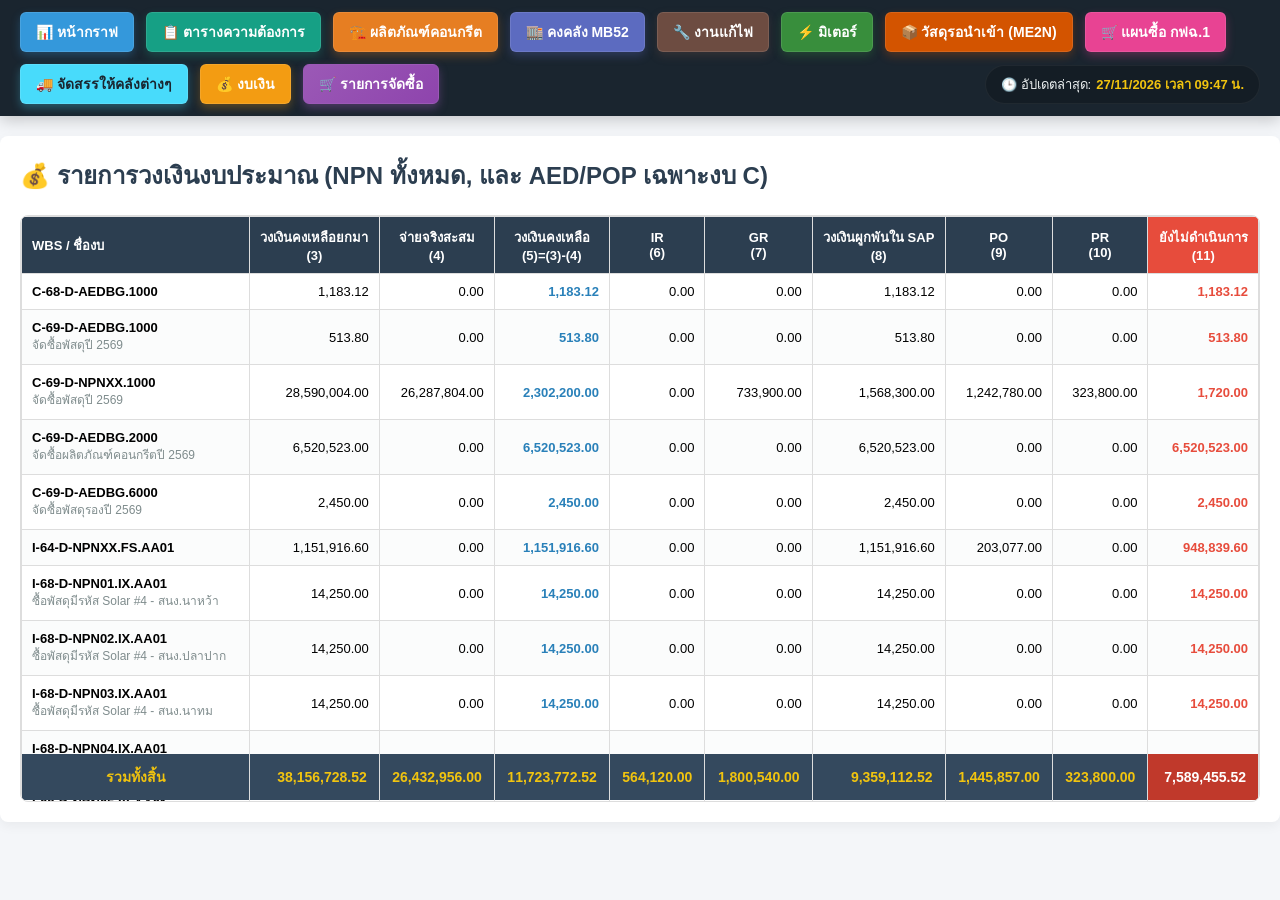
<file: budget.html>
<!DOCTYPE html>
<html lang="th">
<head>
    <meta charset="UTF-8">
    <title>งบเงิน</title>
    <link rel="stylesheet" href="style.css">
    <script src="data.js"></script>
</head>
<body>
    <div class="navbar">
        <a href="index.html" class="nav-btn btn-graph">📊 หน้ากราฟ</a>
        <a href="demand.html" class="nav-btn btn-demand">📋 ตารางความต้องการ</a>
        <a href="concrete.html" class="nav-btn btn-concrete">🏗️ ผลิตภัณฑ์คอนกรีต</a>
        <a href="mb52.html" class="nav-btn btn-mb52">🏬 คงคลัง MB52</a>
        <a href="repair.html" class="nav-btn btn-repair">🔧 งานแก้ไฟ</a>
        <a href="meter.html" class="nav-btn btn-meter">⚡ มิเตอร์</a>
        <a href="me2n.html" class="nav-btn btn-me2n">📦 วัสดุรอนำเข้า (ME2N)</a>
        <a href="plan1.html" class="nav-btn btn-plan">🛒 แผนซื้อ กฟฉ.1</a>
        <a href="allocate.html" class="nav-btn btn-alloc">🚚 จัดสรรให้คลังต่างๆ</a>
        <a href="budget.html" class="nav-btn btn-budget">💰 งบเงิน</a>
        <a href="purchase.html" class="nav-btn btn-purchase">🛒 รายการจัดซื้อ</a>
        <div class="update-box">
            🕒 อัปเดตล่าสุด: <span id="lastUpdatedText">กำลังอัปเดต...</span>
        </div>
    </div>

    <div class="container">
        <h2 style="margin-top: 0; margin-bottom: 20px; color: #2c3e50;">
            💰 รายการวงเงินงบประมาณ (NPN ทั้งหมด, และ AED/POP เฉพาะงบ C)
        </h2>

        <div class="table-wrapper">
            <table>
                <thead>
                    <tr>
                        <th style="text-align: left;">WBS / ชื่องบ</th>
                        <th>วงเงินคงเหลือยกมา<br>(3)</th>
                        <th>จ่ายจริงสะสม<br>(4)</th>
                        <th>วงเงินคงเหลือ<br>(5)=(3)-(4)</th>
                        <th>IR<br>(6)</th>
                        <th>GR<br>(7)</th>
                        <th>วงเงินผูกพันใน SAP<br>(8)</th>
                        <th>PO<br>(9)</th>
                        <th>PR<br>(10)</th>
                        <th style="background-color: #e74c3c;">ยังไม่ดำเนินการ<br>(11)</th>
                    </tr>
                </thead>
                <tbody id="budgetBody"></tbody>
                <tfoot>
                    <tr>
                        <th style="text-align: center;">รวมทั้งสิ้น</th>
                        <th id="sum3">0.00</th>
                        <th id="sum4">0.00</th>
                        <th id="sum5">0.00</th>
                        <th id="sum6">0.00</th>
                        <th id="sum7">0.00</th>
                        <th id="sum8">0.00</th>
                        <th id="sum9">0.00</th>
                        <th id="sum10">0.00</th>
                        <th id="sum11" style="color: #ffffff; background-color:#c0392b;">0.00</th>
                    </tr>
                </tfoot>
            </table>
        </div>
    </div>

<script>
    function init() {
        if (typeof lastUpdated !== 'undefined') document.getElementById('lastUpdatedText').innerText = lastUpdated;
        
        if (typeof budgetData === 'undefined' || budgetData.length === 0) {
            document.getElementById('budgetBody').innerHTML = '<tr><td colspan="10" style="text-align:center; color:red; padding: 20px;">ไม่พบข้อมูล หรือกำลังรอ GitHub ประมวลผล...</td></tr>';
            return;
        }

        let h = '';
        let sums = { 3:0, 4:0, 5:0, 6:0, 7:0, 8:0, 9:0, 10:0, 11:0 };

        budgetData.forEach(r => {
            sums[3] += r.Col3; sums[4] += r.Col4; sums[5] += r.Col5;
            sums[6] += r.Col6; sums[7] += r.Col7; sums[8] += r.Col8;
            sums[9] += r.Col9; sums[10] += r.Col10; sums[11] += r.Col11;

            let projNameHtml = r.Project_Name !== '-' ? `<br><span style="font-size: 12px; color: #7f8c8d; font-weight: normal;">${r.Project_Name}</span>` : '';

            h += `<tr>
                <td><b>${r.WBS}</b>${projNameHtml}</td>
                <td class="num-col">${r.Col3.toLocaleString(undefined, {minimumFractionDigits: 2, maximumFractionDigits: 2})}</td>
                <td class="num-col">${r.Col4.toLocaleString(undefined, {minimumFractionDigits: 2, maximumFractionDigits: 2})}</td>
                <td class="num-col" style="color:#2980b9; font-weight:bold;">${r.Col5.toLocaleString(undefined, {minimumFractionDigits: 2, maximumFractionDigits: 2})}</td>
                <td class="num-col">${r.Col6.toLocaleString(undefined, {minimumFractionDigits: 2, maximumFractionDigits: 2})}</td>
                <td class="num-col">${r.Col7.toLocaleString(undefined, {minimumFractionDigits: 2, maximumFractionDigits: 2})}</td>
                <td class="num-col">${r.Col8.toLocaleString(undefined, {minimumFractionDigits: 2, maximumFractionDigits: 2})}</td>
                <td class="num-col">${r.Col9.toLocaleString(undefined, {minimumFractionDigits: 2, maximumFractionDigits: 2})}</td>
                <td class="num-col">${r.Col10.toLocaleString(undefined, {minimumFractionDigits: 2, maximumFractionDigits: 2})}</td>
                <td class="num-col" style="color:#e74c3c; font-weight:bold;">${r.Col11.toLocaleString(undefined, {minimumFractionDigits: 2, maximumFractionDigits: 2})}</td>
            </tr>`;
        });

        document.getElementById('budgetBody').innerHTML = h;

        for(let i=3; i<=11; i++) {
            document.getElementById(`sum${i}`).innerText = sums[i].toLocaleString(undefined, {minimumFractionDigits: 2, maximumFractionDigits: 2});
        }
    }

    window.onload = init;
</script>
</body>
</html>
</file>
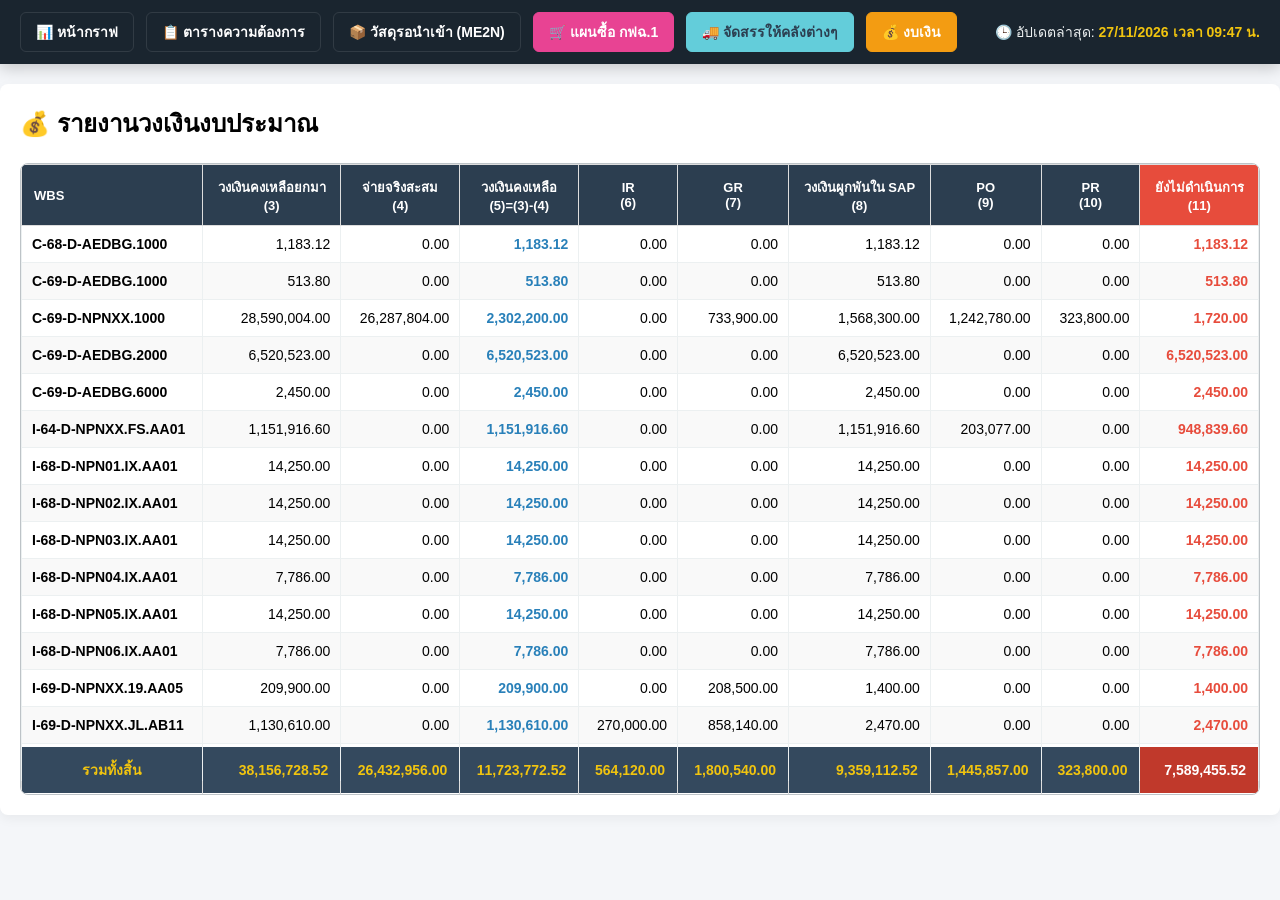
<file: budget.html.html>
<!DOCTYPE html>
<html lang="th">
<head>
    <meta charset="UTF-8">
    <title>งบเงิน</title>
    <link rel="stylesheet" href="style.css">
    <script src="data.js"></script>
    <style>
        .table-wrapper { max-height: 70vh; overflow-y: auto; overflow-x: auto; border: 1px solid #bdc3c7; border-radius: 8px; }
        table { width: 100%; border-collapse: collapse; min-width: 1200px; }
        th { background-color: #2c3e50; color: white; padding: 12px; text-align: center; position: sticky; top: 0; z-index: 2; font-size: 13px;}
        td { border: 1px solid #ecf0f1; padding: 10px; font-size: 14px;}
        tbody tr:nth-child(even) { background-color: #f9f9f9; }
        tbody tr:hover { background-color: #e8f4f8; }
        .num-col { text-align: right; }
        
        /* สรุปยอดรวมด้านล่าง */
        tfoot th { background-color: #34495e; color: #f1c40f; text-align: right; font-size: 14px; position: sticky; bottom: 0; padding: 12px;}
    </style>
</head>
<body>
    <div class="navbar">
        <a href="index.html" class="nav-btn">📊 หน้ากราฟ</a>
        <a href="demand.html" class="nav-btn">📋 ตารางความต้องการ</a>
        <a href="me2n.html" class="nav-btn">📦 วัสดุรอนำเข้า (ME2N)</a>
        <a href="plan1.html" class="nav-btn" style="background-color: #e84393; border-color: #e84393; font-weight:bold;">🛒 แผนซื้อ กฟฉ.1</a>
        <a href="allocate.html" class="nav-btn" style="background-color: #63cdda; border-color: #63cdda; color:#2c3e50; font-weight:bold;">🚚 จัดสรรให้คลังต่างๆ</a>
        <a href="budget.html" class="nav-btn active-btn" style="background-color: #f39c12; border-color: #f39c12; color:white; font-weight:bold;">💰 งบเงิน</a>
        <div style="margin-left: auto; align-self: center; font-size: 14px; color: #ecf0f1;">
            🕒 อัปเดตล่าสุด: <span id="lastUpdatedText" style="color: #f1c40f; font-weight: bold;"></span>
        </div>
    </div>

    <div class="container">
        <div style="display: flex; justify-content: space-between; align-items: center; margin-bottom: 20px;">
            <h2 style="margin: 0;">💰 รายงานวงเงินงบประมาณ</h2>
        </div>

        <div class="table-wrapper">
            <table>
                <thead>
                    <tr>
                        <th style="text-align: left;">WBS</th>
                        <th>วงเงินคงเหลือยกมา<br>(3)</th>
                        <th>จ่ายจริงสะสม<br>(4)</th>
                        <th>วงเงินคงเหลือ<br>(5)=(3)-(4)</th>
                        <th>IR<br>(6)</th>
                        <th>GR<br>(7)</th>
                        <th>วงเงินผูกพันใน SAP<br>(8)</th>
                        <th>PO<br>(9)</th>
                        <th>PR<br>(10)</th>
                        <th style="background-color: #e74c3c;">ยังไม่ดำเนินการ<br>(11)</th>
                    </tr>
                </thead>
                <tbody id="budgetBody"></tbody>
                <tfoot>
                    <tr>
                        <th style="text-align: center;">รวมทั้งสิ้น</th>
                        <th id="sum3">0.00</th>
                        <th id="sum4">0.00</th>
                        <th id="sum5">0.00</th>
                        <th id="sum6">0.00</th>
                        <th id="sum7">0.00</th>
                        <th id="sum8">0.00</th>
                        <th id="sum9">0.00</th>
                        <th id="sum10">0.00</th>
                        <th id="sum11" style="color: #ffffff; background-color:#c0392b;">0.00</th>
                    </tr>
                </tfoot>
            </table>
        </div>
    </div>

<script>
    function init() {
        document.getElementById('lastUpdatedText').innerText = typeof lastUpdated !== 'undefined' ? lastUpdated : 'กำลังอัปเดต...';
        
        if (typeof budgetData === 'undefined' || budgetData.length === 0) {
            document.getElementById('budgetBody').innerHTML = '<tr><td colspan="10" style="text-align:center; color:red; padding: 20px;">ไม่พบข้อมูล หรือกำลังรอ GitHub ประมวลผล...</td></tr>';
            return;
        }

        let h = '';
        let sums = { 3:0, 4:0, 5:0, 6:0, 7:0, 8:0, 9:0, 10:0, 11:0 };

        budgetData.forEach(r => {
            // บวกยอดรวม
            sums[3] += r.Col3; sums[4] += r.Col4; sums[5] += r.Col5;
            sums[6] += r.Col6; sums[7] += r.Col7; sums[8] += r.Col8;
            sums[9] += r.Col9; sums[10] += r.Col10; sums[11] += r.Col11;

            h += `<tr>
                <td><b>${r.WBS}</b></td>
                <td class="num-col">${r.Col3.toLocaleString(undefined, {minimumFractionDigits: 2, maximumFractionDigits: 2})}</td>
                <td class="num-col">${r.Col4.toLocaleString(undefined, {minimumFractionDigits: 2, maximumFractionDigits: 2})}</td>
                <td class="num-col" style="color:#2980b9; font-weight:bold;">${r.Col5.toLocaleString(undefined, {minimumFractionDigits: 2, maximumFractionDigits: 2})}</td>
                <td class="num-col">${r.Col6.toLocaleString(undefined, {minimumFractionDigits: 2, maximumFractionDigits: 2})}</td>
                <td class="num-col">${r.Col7.toLocaleString(undefined, {minimumFractionDigits: 2, maximumFractionDigits: 2})}</td>
                <td class="num-col">${r.Col8.toLocaleString(undefined, {minimumFractionDigits: 2, maximumFractionDigits: 2})}</td>
                <td class="num-col">${r.Col9.toLocaleString(undefined, {minimumFractionDigits: 2, maximumFractionDigits: 2})}</td>
                <td class="num-col">${r.Col10.toLocaleString(undefined, {minimumFractionDigits: 2, maximumFractionDigits: 2})}</td>
                <td class="num-col" style="color:#e74c3c; font-weight:bold;">${r.Col11.toLocaleString(undefined, {minimumFractionDigits: 2, maximumFractionDigits: 2})}</td>
            </tr>`;
        });

        document.getElementById('budgetBody').innerHTML = h;

        // อัปเดตยอดรวมด้านล่าง
        for(let i=3; i<=11; i++) {
            document.getElementById(`sum${i}`).innerText = sums[i].toLocaleString(undefined, {minimumFractionDigits: 2, maximumFractionDigits: 2});
        }
    }

    window.onload = init;
</script>
</body>
</html>
</file>
<file: style.css>
/* =========================================
   สไตล์พื้นฐาน และ เลย์เอาต์
   ========================================= */
body { font-family: 'Segoe UI', Tahoma, sans-serif; background-color: #f4f6f9; margin: 0; }
.container { max-width: 1400px; margin: 20px auto; background: white; padding: 20px; border-radius: 8px; box-shadow: 0 4px 12px rgba(0,0,0,0.05); }
.filter-section { background-color: #eaf2f8; padding: 15px 20px; border-radius: 8px; margin-bottom: 20px; display: flex; gap: 20px; }
select { padding: 8px; font-size: 15px; border-radius: 5px; border: 1px solid #ccc; outline: none; }

/* =========================================
   สไตล์ Navbar แบบมีสีสัน
   ========================================= */
.navbar { display: flex; align-items: center; gap: 12px; background: #1a252f; padding: 12px 20px; flex-wrap: wrap; box-shadow: 0 4px 15px rgba(0, 0, 0, 0.2); position: sticky; top: 0; z-index: 10; }
.nav-btn { text-decoration: none; padding: 8px 15px; border-radius: 6px; font-size: 14px; font-weight: 600; color: white; transition: all 0.3s ease; border: 1px solid rgba(255,255,255,0.1); display: flex; align-items: center; gap: 6px; }
.nav-btn:hover { transform: translateY(-2px); filter: brightness(1.15); }
.nav-btn:active { transform: translateY(0); }

/* สีประจำปุ่มเมนู */
.btn-graph { background-color: #3498db; box-shadow: 0 4px 10px rgba(52, 152, 219, 0.3); }
.btn-demand { background-color: #16a085; box-shadow: 0 4px 10px rgba(22, 160, 133, 0.3); }
.btn-me2n { background-color: #d35400; box-shadow: 0 4px 10px rgba(211, 84, 0, 0.3); }
.btn-plan { background-color: #e84393; box-shadow: 0 4px 10px rgba(232, 67, 147, 0.3); }
.btn-alloc { background-color: #48dbfb; color: #1a252f !important; box-shadow: 0 4px 10px rgba(72, 219, 251, 0.3); }
.btn-budget { background-color: #f39c12; box-shadow: 0 4px 10px rgba(243, 156, 18, 0.3); }
.btn-purchase { background: linear-gradient(135deg, #9b59b6, #8e44ad); box-shadow: 0 4px 10px rgba(155, 89, 182, 0.4); border-color: #9b59b6; }

.update-box { margin-left: auto; font-size: 13px; color: #ecf0f1; background: rgba(0, 0, 0, 0.2); padding: 8px 15px; border-radius: 20px; display: flex; align-items: center; border: 1px solid rgba(255, 255, 255, 0.05); }
.update-box span { color: #f1c40f; font-weight: bold; margin-left: 5px; }

/* =========================================
   สไตล์ตาราง (Tables)
   ========================================= */
.table-wrapper { max-height: 65vh; overflow: auto; border: 1px solid #ddd; border-radius: 8px; margin-top: 15px;}
table { width: 100%; border-collapse: collapse; font-size: 13px; white-space: nowrap; min-width: 1200px; }
th, td { border: 1px solid #ddd; padding: 10px; text-align: left; vertical-align: middle; }
th { background-color: #2c3e50; color: white; position: sticky; top: 0; z-index: 2; text-align: center; }
tbody tr:nth-child(even) { background-color: #fbfcfc; }
tbody tr:hover { background-color: #e8f4f8; }
.num-col { text-align: right; }
.col-stock { background-color: #eafaf1; font-weight: bold; color: #1e8449; }
.positive { color: #28a745; font-weight: bold; text-align: right; }
.negative { color: #dc3545; font-weight: bold; text-align: right; }
.wbs-link { color: #007bff; text-decoration: underline; cursor: pointer; }
.wbs-link:hover { background-color: #eaf2f8; }
tfoot th { background-color: #34495e; color: #f1c40f; text-align: right; font-size: 14px; position: sticky; bottom: 0; padding: 12px;}

/* =========================================
   สไตล์หน้า รายการจัดซื้อ (Purchase)
   ========================================= */
.filter-group { display: flex; flex-direction: row; gap: 20px; align-items: center; background: #ffffff; padding: 15px 20px; border-radius: 8px; margin-bottom: 20px; border: 1px solid #e0e6ed; box-shadow: inset 0 2px 4px rgba(0,0,0,0.02);}
.filter-group > div { display: flex; align-items: center; gap: 10px; }
.filter-group select, .filter-group input { padding: 8px 12px; border-radius: 6px; border: 1px solid #cbd5e1; font-size: 14px; outline: none; min-width: 220px; transition: 0.2s;}
.filter-group input:focus, .filter-group select:focus { border-color: #3498db; box-shadow: 0 0 0 2px rgba(52,152,219,0.2); }
.summary-container { display: flex; flex-direction: row; gap: 15px; margin-bottom: 20px; width: 100%;}
.summary-card { flex: 1; padding: 20px 15px; border-radius: 8px; display: flex; flex-direction: column; align-items: center; justify-content: center; text-align: center; box-shadow: 0 2px 5px rgba(0,0,0,0.05);}
.card-pr { background-color: #fdf2e9; border-left: 6px solid #e67e22; }
.card-po { background-color: #e8f8f5; border-left: 6px solid #1abc9c; }
.card-total { background-color: #fdedec; border-left: 6px solid #e74c3c; }
.summary-title { font-size: 14px; color: #7f8c8d; margin-bottom: 8px; display: flex; align-items: center; gap: 8px; font-weight: bold; }
.summary-value { font-size: 22px; font-weight: bold; color: #2c3e50; }
.summary-sub { font-size: 14px; color: #e67e22; margin-top: 5px; font-weight: bold; }
.summary-sub-po { font-size: 14px; color: #16a085; margin-top: 5px; font-weight: bold; }
.overdue { color: #e74c3c; font-weight: bold; }
.copy-btn { cursor: pointer; font-size: 16px; margin-left: 8px; opacity: 0.4; transition: 0.2s; user-select: none; vertical-align: middle;}
.copy-btn:hover { opacity: 1; transform: scale(1.2); }

/* =========================================
   สไตล์ Modal และ Badges (ของหน้าอื่นๆ)
   ========================================= */
.header-badge { color: white; padding: 10px 30px; border-radius: 30px; font-size: 24px; font-weight: bold; text-align: center; box-shadow: 0 4px 6px rgba(0,0,0,0.15); display: inline-block; }
.bg-dark { background-color: #2c3e50; }
.bg-pink { background-color: #e84393; }
.bg-blue { background-color: #63cdda; color: white; text-shadow: 1px 1px 2px rgba(0,0,0,0.3);}
.modal-overlay { display: none; position: fixed; top: 0; left: 0; width: 100%; height: 100%; background: rgba(0,0,0,0.6); z-index: 100; justify-content: center; align-items: center; }
.modal-overlay.active { display: flex; }
.modal-content { background: white; width: 95%; max-width: 1300px; border-radius: 8px; max-height: 90vh; display: flex; flex-direction: column; }
.modal-header { background: #2c3e50; color: white; padding: 15px; display: flex; justify-content: space-between; }
.modal-body { padding: 20px; overflow-y: auto; }
.modal-table th { background-color: #34495e; position: sticky; top: 0; }
.modal-filter-input { width: 100%; padding: 5px; margin-top: 5px; }
.btn-concrete { background-color: #e67e22; box-shadow: 0 4px 10px rgba(230, 126, 34, 0.3); }
.btn-mb52 { background-color: #5c6bc0; box-shadow: 0 4px 10px rgba(92, 107, 192, 0.3); }

.btn-repair { background-color: #6d4c41; box-shadow: 0 4px 10px rgba(109, 76, 65, 0.3); }

.btn-meter { background-color: #388e3c; box-shadow: 0 4px 10px rgba(56, 142, 60, 0.3); }
</file>
